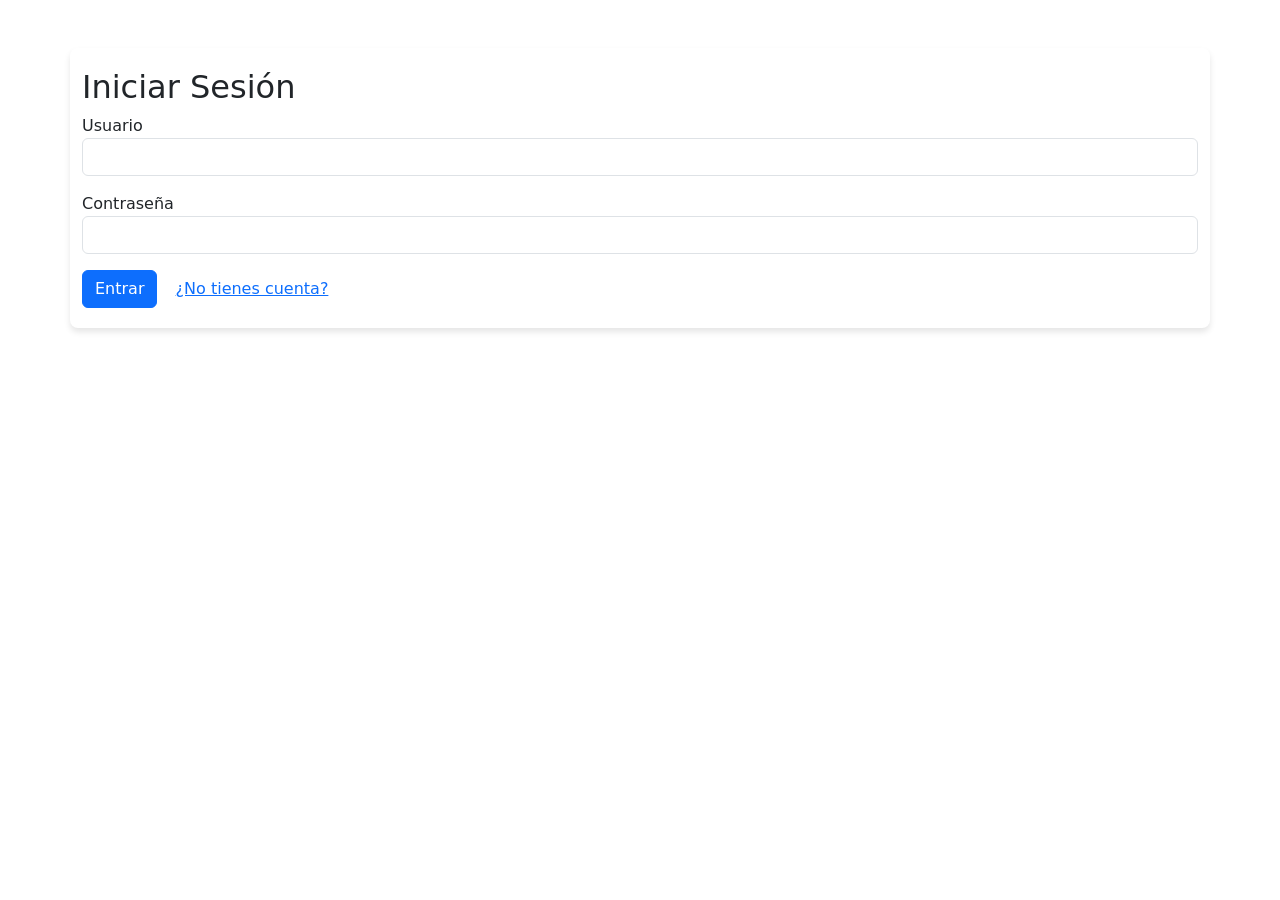
<file: frontend/index.html>
<!DOCTYPE html>
<html lang="es">
<head>
  <meta charset="UTF-8" />
  <meta http-equiv="refresh" content="0; url=login.html" />
  <link rel="icon" type="image/png" href="assets/panda.png">
  <link rel="stylesheet" href="css/styles.css">
  <title>Redirigiendo...</title>
</head>
<body>
</body>
</html>
</file>
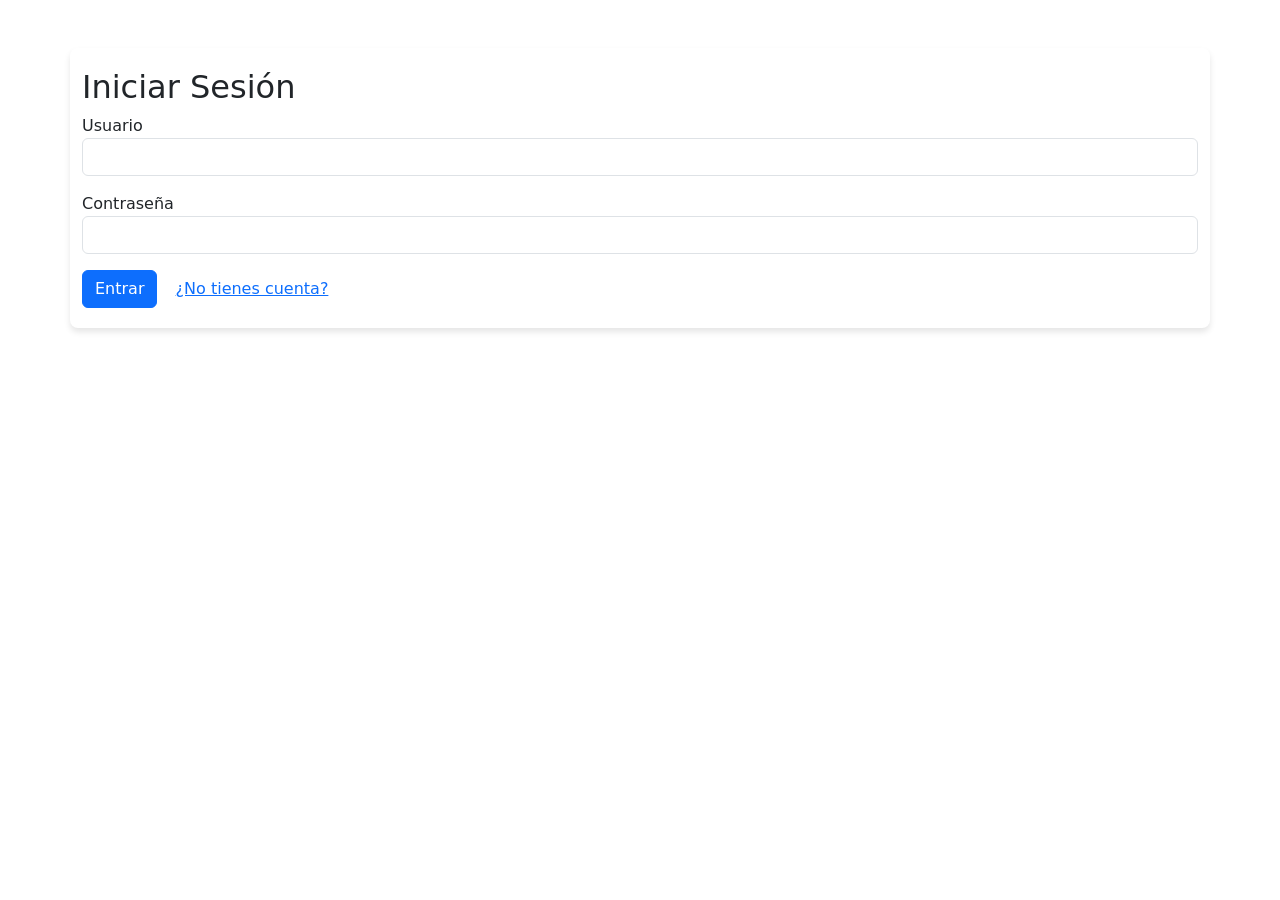
<file: frontend/dashboard.html>
<!DOCTYPE html>
<html lang="es">
<head>
  <meta charset="UTF-8">
  <title>Mis Tareas</title>
  <link rel="icon" type="image/png" href="assets/panda.png">
  <link rel="stylesheet" href="css/styles.css">
  <link href="https://cdn.jsdelivr.net/npm/bootstrap@5.3.3/dist/css/bootstrap.min.css" rel="stylesheet">
</head>
<body class="container mt-5">

  <div class="d-flex justify-content-between align-items-center mb-4">
    <h2>Mis Tareas</h2>
    <button class="btn btn-danger" onclick="logout()">Cerrar sesión</button>
  </div>

  <form id="task-form" class="mb-4">
    <div class="row g-2">
      <div class="col-md-4">
        <input type="text" class="form-control" id="title" placeholder="Título de la tarea" required>
      </div>
      <div class="col-md-6">
        <input type="text" class="form-control" id="description" placeholder="Descripción" required>
      </div>
      <div class="col-md-2">
        <button class="btn btn-success">Agregar</button>
      </div>
    </div>
  </form>

  <table class="table table-striped" id="tasks-table">
    <thead>
      <tr>
        <th>Título</th>
        <th>Descripción</th>
        <th>Estado</th>
        <th>Acciones</th>
      </tr>
    </thead>
    <tbody id="tasks-body">
      <!-- Tareas se renderizan aquí -->
    </tbody>
  </table>

  <script src="js/api.js"></script>
  <script src="js/tasks.js"></script>
</body>
</html>
</file>
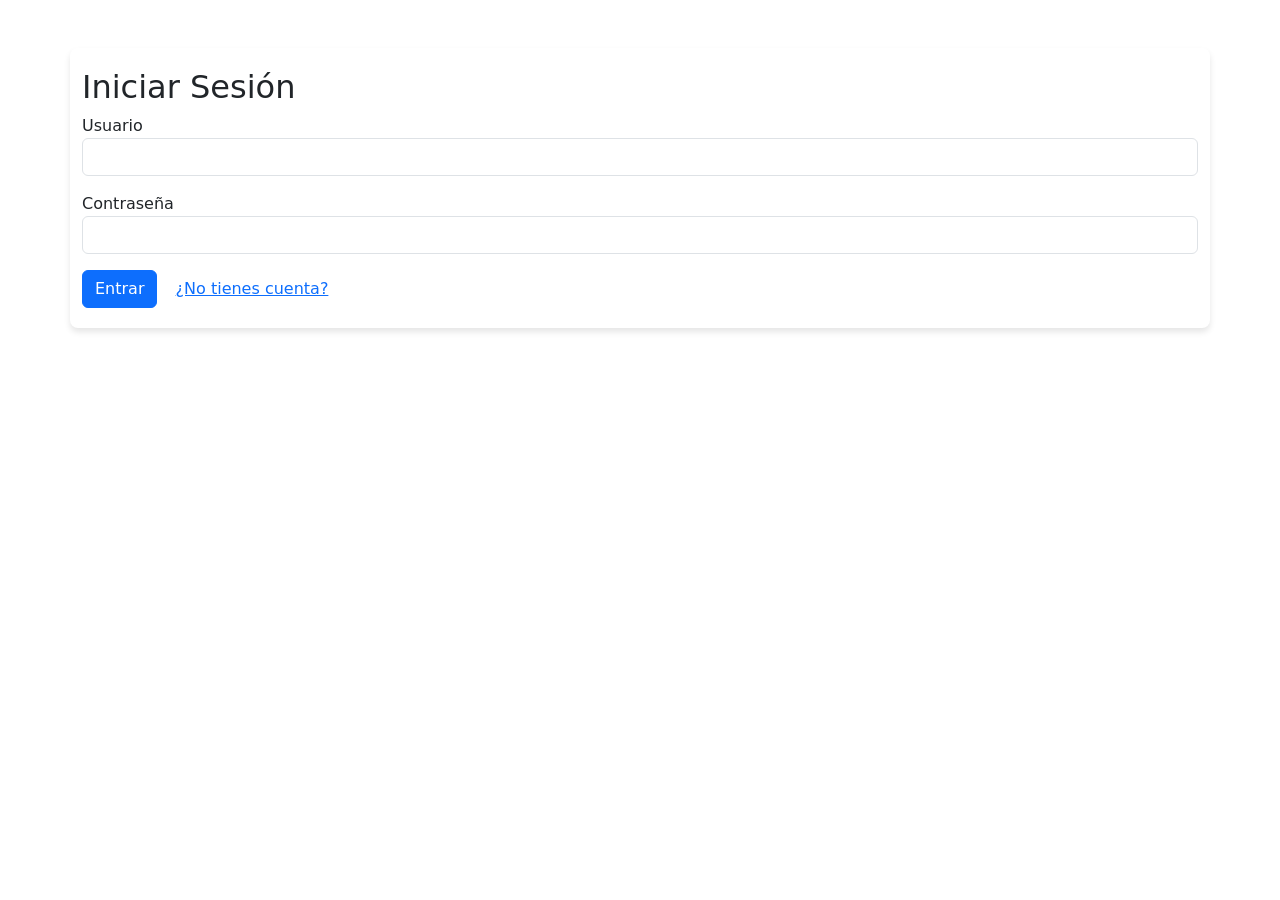
<file: frontend/login.html>
<!DOCTYPE html>
<html lang="es">
<head>
  <meta charset="UTF-8">
  <title>Login</title>
  <link rel="icon" type="image/png" href="assets/panda.png">  
  <link rel="stylesheet" href="css/styles.css">
  <link href="https://cdn.jsdelivr.net/npm/bootstrap@5.3.3/dist/css/bootstrap.min.css" rel="stylesheet">
</head>
<body class="container mt-5">
  <h2>Iniciar Sesión</h2>
  <form id="login-form">
    <div class="mb-3">
      <label>Usuario</label>
      <input type="text" class="form-control" id="username" required>
    </div>
    <div class="mb-3">
      <label>Contraseña</label>
      <input type="password" class="form-control" id="password" required>
    </div>
    <a href="dashboard.html"><button class="btn btn-primary">Entrar</button></a>
    <a href="register.html" class="btn btn-link">¿No tienes cuenta?</a>
  </form>

  <script src="js/auth.js"></script>
</body>
</html>
</file>
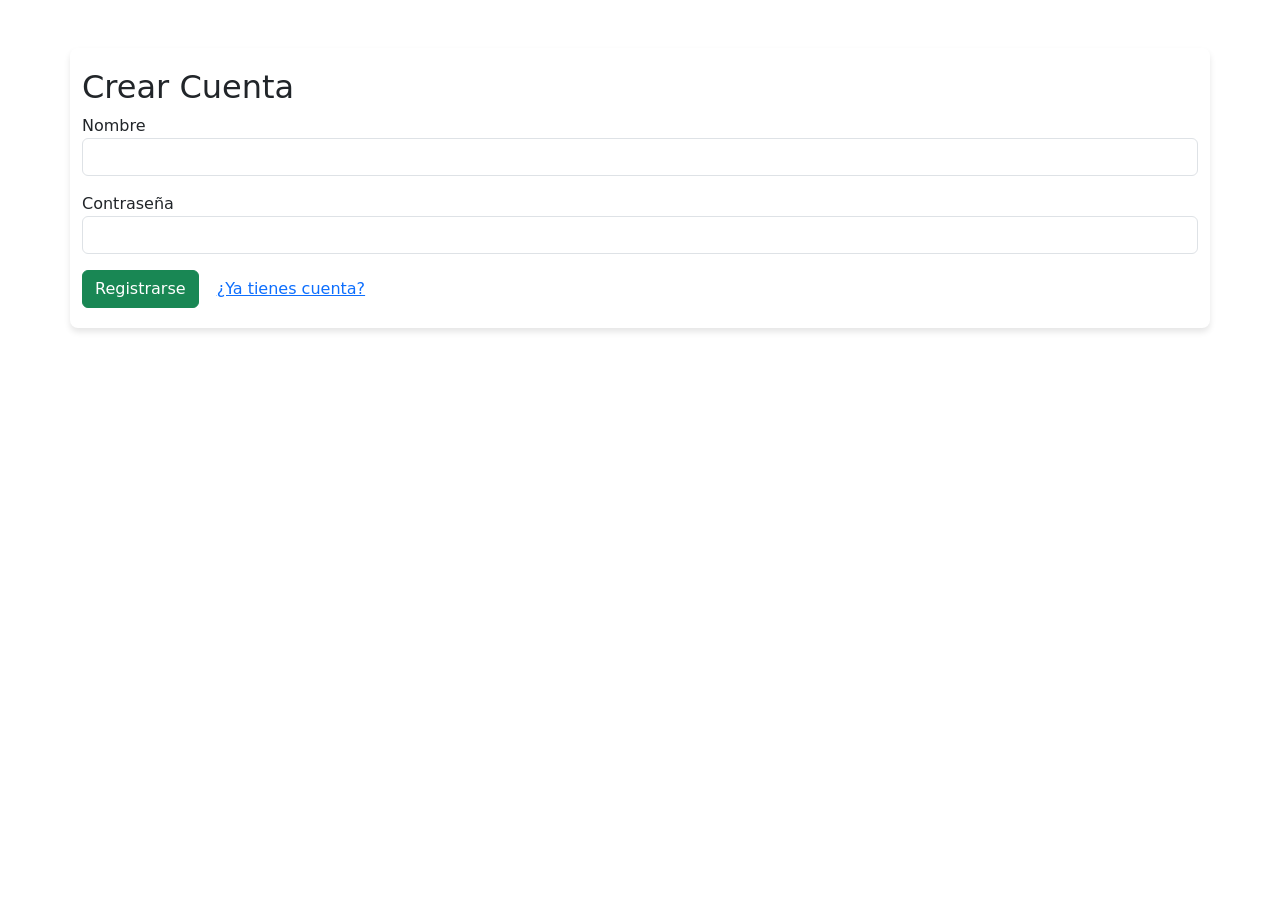
<file: frontend/register.html>
<!DOCTYPE html>
<html lang="es">
<head>
  <meta charset="UTF-8">
  <title>Registro</title>
  <link rel="icon" type="image/png" href="assets/panda.png">
  <link rel="stylesheet" href="css/styles.css">
  <link href="https://cdn.jsdelivr.net/npm/bootstrap@5.3.3/dist/css/bootstrap.min.css" rel="stylesheet">
</head>
<body class="container mt-5">
  <h2>Crear Cuenta</h2>
  <form id="register-form">
    <div class="mb-3">
      <label>Nombre</label>
      <input type="text" class="form-control" id="name" required>
    </div>
    <div class="mb-3">
      <label>Contraseña</label>
      <input type="password" class="form-control" id="password" required>
    </div>
    <button class="btn btn-success">Registrarse</button>
    <a href="login.html" class="btn btn-link">¿Ya tienes cuenta?</a>
  </form>

  <script src="js/auth.js"></script>
</body>
</html>
</file>
<file: frontend/css/styles.css>
/* Paleta de colores */
:root {
    --primary-color: #4a90e2;
    --secondary-color: #f5f7fa;
    --accent-color: #50e3c2;
    --text-color: #333;
    --background-color: #ffffff;
    --border-radius: 8px;
    --box-shadow: 0 4px 6px rgba(0, 0, 0, 0.1);
  }
  
  /* Estilos generales */
  body {
    background-color: var(--secondary-color);
    font-family: 'Roboto', sans-serif;
    color: var(--text-color);
    margin: 0;
    padding: 0;
  }
  
  /* Encabezado */
  header {
    background-color: var(--primary-color);
    color: #fff;
    padding: 20px;
    text-align: center;
    box-shadow: var(--box-shadow);
  }
  
  /* Contenedor principal */
  .container {
    max-width: 1200px;
    margin: 40px auto;
    padding: 20px;
    background-color: var(--background-color);
    border-radius: var(--border-radius);
    box-shadow: var(--box-shadow);
  }
  
  /* Títulos */
  h2 {
    margin-bottom: 20px;
    color: var(--primary-color);
  }
  
  /* Formulario de tareas */
  #task-form {
    display: flex;
    flex-wrap: wrap;
    gap: 10px;
    margin-bottom: 30px;
  }
  
  #task-form input {
    flex: 1;
    padding: 10px;
    border: 1px solid #ccc;
    border-radius: var(--border-radius);
  }
  
  #task-form button {
    padding: 10px 20px;
    background-color: var(--accent-color);
    border: none;
    border-radius: var(--border-radius);
    color: #fff;
    cursor: pointer;
    transition: background-color 0.3s ease;
  }
  
  #task-form button:hover {
    background-color: #3ed1a3;
  }
  
  /* Tabla de tareas */
  table {
    width: 100%;
    border-collapse: collapse;
    margin-top: 20px;
  }
  
  table thead {
    background-color: var(--primary-color);
    color: #fff;
  }
  
  table th, table td {
    padding: 12px 15px;
    text-align: left;
    border-bottom: 1px solid #ddd;
  }
  
  table tbody tr:hover {
    background-color: #f1f1f1;
  }
  
  /* Botones de acción */
  .action-buttons button {
    margin-right: 10px;
    padding: 6px 12px;
    border: none;
    border-radius: var(--border-radius);
    cursor: pointer;
    transition: background-color 0.3s ease;
  }
  
  .action-buttons .edit-btn {
    background-color: #ffc107;
    color: #fff;
  }
  
  .action-buttons .edit-btn:hover {
    background-color: #e0a800;
  }
  
  .action-buttons .delete-btn {
    background-color: #dc3545;
    color: #fff;
  }
  
  .action-buttons .delete-btn:hover {
    background-color: #c82333;
  }
  
  /* Responsive */
  @media (max-width: 768px) {
    #task-form {
      flex-direction: column;
    }
  
    .action-buttons button {
      margin-bottom: 10px;
    }
  }
</file>
